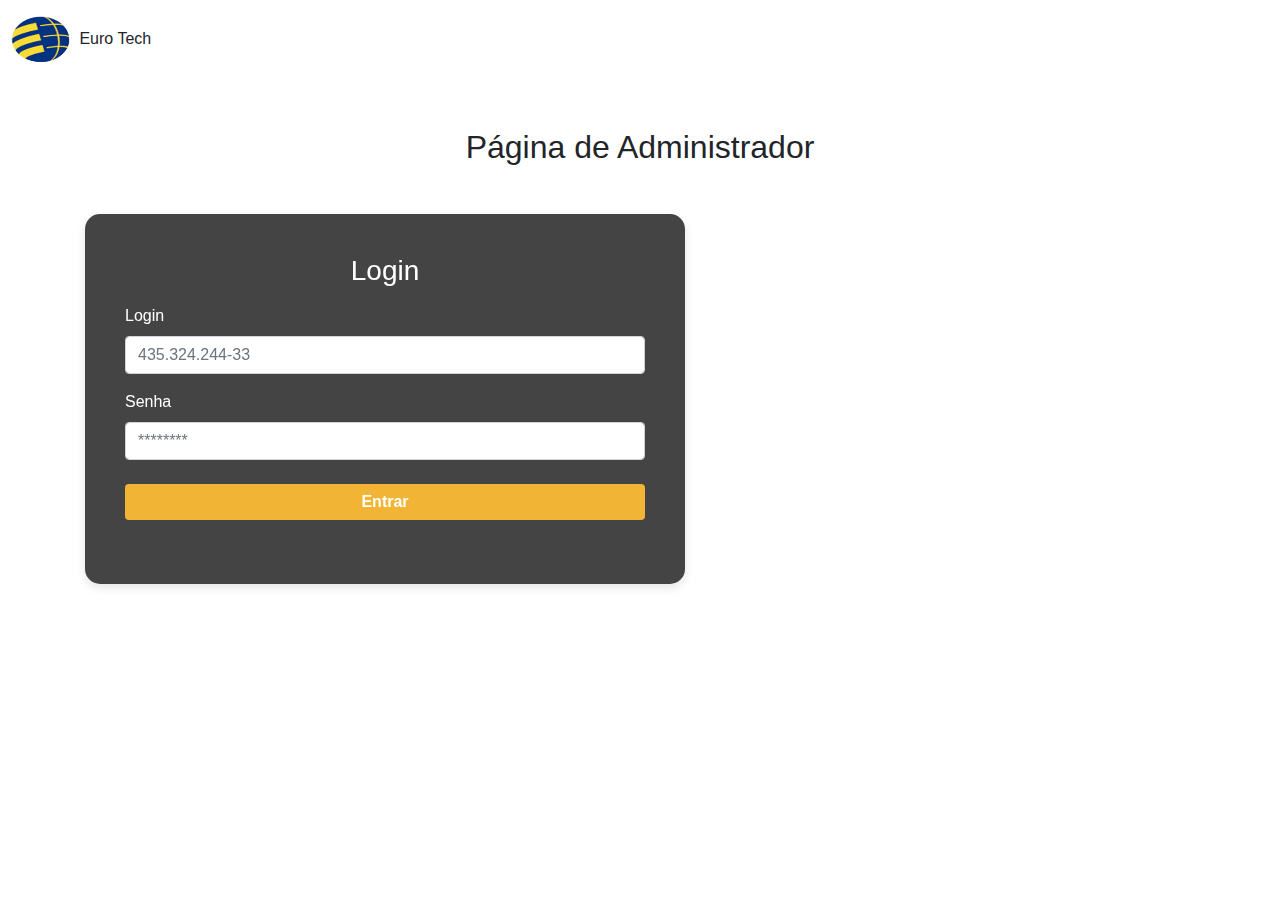
<file: index.html>
<!DOCTYPE html>
<html lang="pt-BR">
<head>
    <meta charset="UTF-8">
    <meta name="viewport" content="width=device-width, initial-scale=1.0">
    <title>Página de Administrador</title>
    <link href="https://stackpath.bootstrapcdn.com/bootstrap/4.5.2/css/bootstrap.min.css" rel="stylesheet">
    <link rel="stylesheet" href="../css/Style.css">
    <link rel="icon" href="../images/logo.png">
   
</head>
<body>
    <div class="header">
        <div class="">
            <span class="logo"> <img  src="./images/logo.png" width="75px" height="80px" alt=""> Euro Tech</span>
        </div>
    </div>

    <h2 class=" text-center my-5">Página de Administrador</h2>

    <div class="container login-container">

        <div class="login-box">
            
            <form id="form">
                <div class="form-group" >

                    <h3 class="mb-2 text-center"> Login</h3>
                    
                    <label class="my-2" for="login">Login</label>
                    <input type="text" class="form-control" id="login" placeholder="435.324.244-33">
                </div>
                <div class="form-group">
                    <label for="senha">Senha</label>
                    <input type="password" class="form-control" id="senha" placeholder="********">
                </div>
                <button type="submit" class="btn btn-primary btn-block my-4" id="entrar">Entrar</button>
            </form>
        </div>
    </div>
    <script src="https://code.jquery.com/jquery-3.5.1.slim.min.js"></script>
    <script src="https://cdn.jsdelivr.net/npm/@popperjs/core@2.5.2/dist/umd/popper.min.js"></script>
    <script src="https://stackpath.bootstrapcdn.com/bootstrap/4.5.2/js/bootstrap.min.js"></script>
    <script src="./js/script_usuarios/login_service.js" type="module"></script>
</body>
</html>
</file>
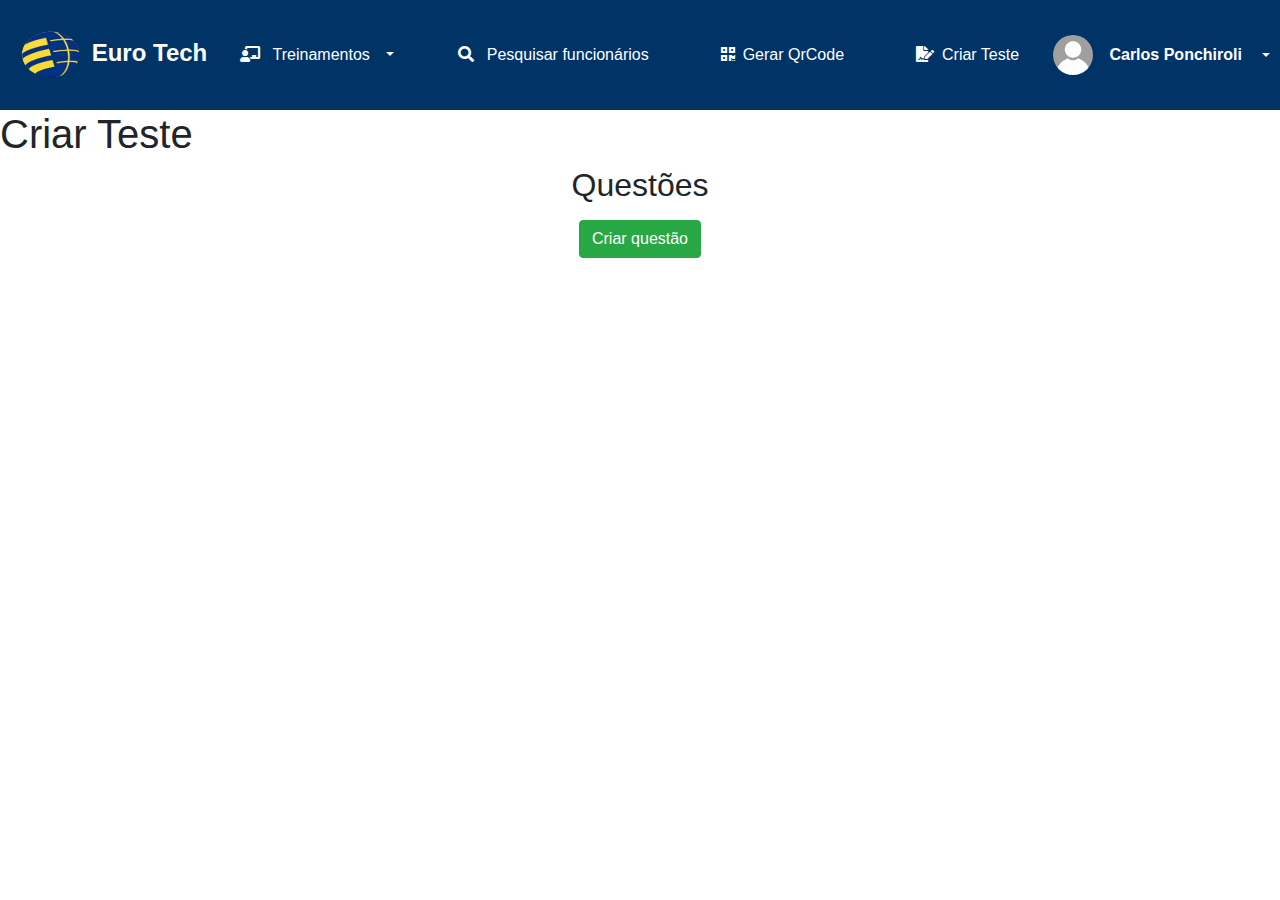
<file: pages/criarTeste.html>
<!DOCTYPE html>
<html lang="en">
<head>
    <meta charset="UTF-8">
    <meta name="viewport" content="width=device-width, initial-scale=1.0">
    <title>Criar Teste</title>
    <link href="https://maxcdn.bootstrapcdn.com/bootstrap/4.5.2/css/bootstrap.min.css" rel="stylesheet">
    <link rel="stylesheet" href="../css/Style.css">
    <link rel="shortcut icon" href="../images/logo.png" type="image/x-icon">
</head>
<body>
    <main>
        <div id="navbar-placeholder"></div>
        <h1>Criar Teste</h1>
        <section>
            <h2 class="text-center">Questões</h2>
            <div class="d-flex justify-content-center p-2">
                <button class="btn btn-success" id="btn_criar_questao">Criar questão</button>
            </div>
            <ul class="d-flex justify-content-center p-2 flex-column" id="questoes">
                
            </ul>
            <div class="pop-up-criacao-questao p-2 d-none" id="pop_up_criacao_questao">
                <div class="d-flex">
                    <h3>Adicionar Questão</h3>
                    <button type="button" class="btn" id="close_pop_up_adicionar_questao">❌</button>
                </div>
                <select name="tipo_questao" id="tipo_questao">
                    <option value="">Tipo de Questão</option>
                    <!-- <option value="dissertativa">Dissertativa</option> -->
                    <option value="objetiva">Múltipla Escolha</option>
                </select>
               
               <div id="div_criacao_questao_especificada">

               </div>
                <button class="btn btn-success" id="btn-adicionar-questao">Adicionar Questão</button>
            </div>
        </section>
    </main>
    <style>
        .pop-up-criacao-questao{
            margin: 0 0 0 40%;
            border: #000 solid 2px;
            width: 20%; 
        }
        .pop-up-criacao-questao *{
            margin: 5px 0;
        }
    </style>
    <script src="../js/teste.js"></script>
    <script src="../js/script_teste/teste.js"></script>
</body>
</html>
</file>
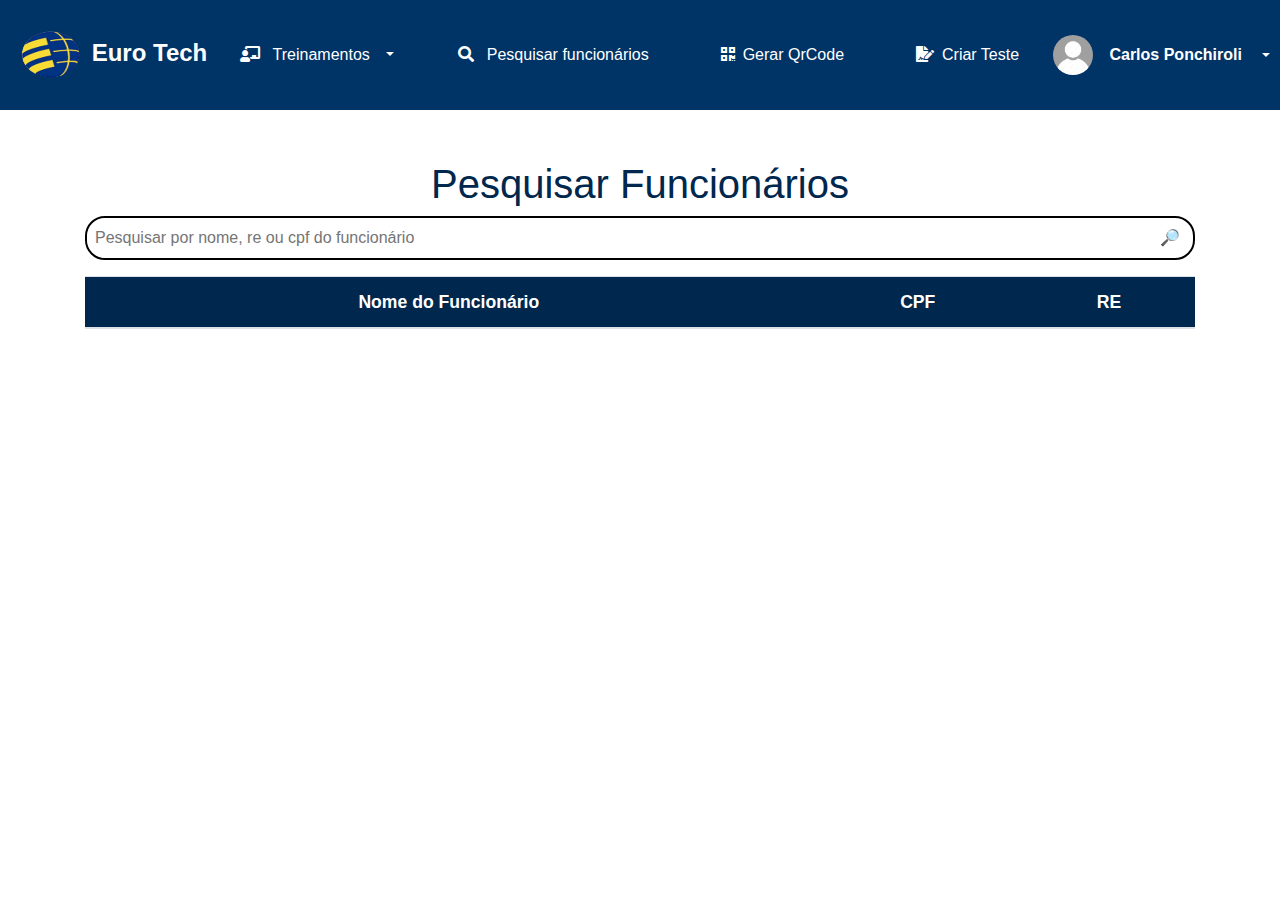
<file: pages/pesquisarFuncionarios.html>
<!DOCTYPE html>
<html lang="en">
<head>
    <meta charset="UTF-8">
    <meta name="viewport" content="width=device-width, initial-scale=1.0">
    <title>Pesquisar funcionários</title>
    <link rel="shortcut icon" href="favicon.ico" type="image/x-icon">
    <link rel="stylesheet" href="../css/Style.css">
    <link rel="stylesheet" href="../css/pesquisarFuncionarios.css">
</head>
<body>
    <div id="navbar-placeholder"></div>
    <div class="container">
        <h1>Pesquisar Funcionários</h1>
        <div class="d-flex justify-content-center align-items-center div-search-funcionario mb-3">
            <input type="search" name="pesquisa_funcionario" id="pesquisa_funcionario" class="search-funcionario p-2" placeholder="Pesquisar por nome, re ou cpf do funcionário" style="width: 100%;">
            <button type="button" class="btn" id="btn_pesquisa_funcionario">🔎</button>
        </div>
        <table class="table table-dark-blue">
            <thead>
                <tr>
                    <th>Nome do Funcionário</th>
                    <th>CPF</th>
                    <th>RE</th>
                </tr>
            </thead>
            <tbody>
              
            </tbody>
        </table>
    </div>
    <script src="https://code.jquery.com/jquery-3.5.1.slim.min.js"></script>
    <script src="https://cdn.jsdelivr.net/npm/@popperjs/core@2.5.4/dist/umd/popper.min.js"></script>
    <script src="https://stackpath.bootstrapcdn.com/bootstrap/4.5.2/js/bootstrap.min.js"></script>
    <script src="../js/teste.js"></script>
    <script src="../js/script_usuarios/pesquisar_funcionarios.js" type="module"></script>
    <div vw class="enabled">
        <div vw-access-button class="active"></div>
        <div vw-plugin-wrapper>
          <div class="vw-plugin-top-wrapper"></div>
        </div>
      </div>
      <script src="https://vlibras.gov.br/app/vlibras-plugin.js"></script>
      <script>
        new window.VLibras.Widget('https://vlibras.gov.br/app');
      </script>
</body>
</html>
</file>
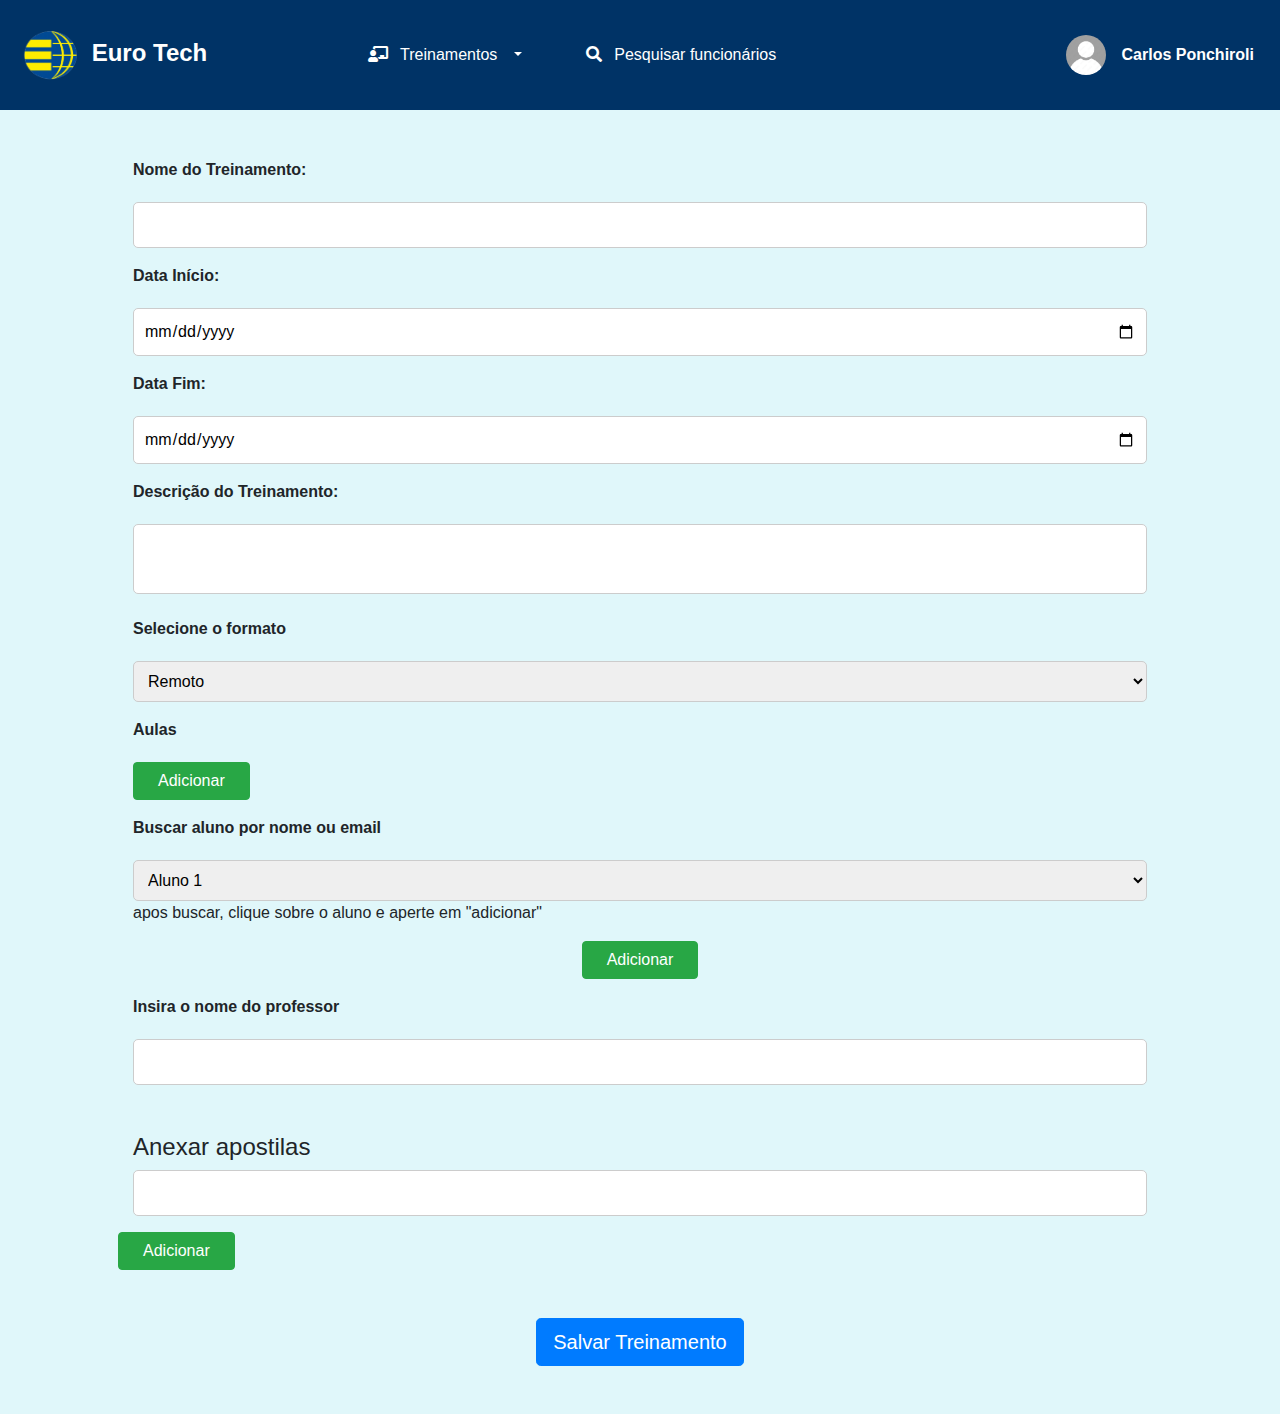
<file: EuroFarma - Copia/pages/criarTreinamento.html>
<!DOCTYPE html>
<html lang="en">

<head>
    <meta charset="UTF-8">
    <meta name="viewport" content="width=device-width, initial-scale=1.0">
    <title>Adicionar Treinamento</title>
    <link rel="stylesheet" href="../css/criarTreinamento.css">
</head>

<body>

    <div id="navbar-placeholder"></div>

    <div class="container">
        <div class="login-box">
            <form class="p-5">

                <div class="form-group">
                    <label for="nome"><b>Nome do Treinamento:</b></label>
                    <input type="text" id="nome" name="nome">
                </div>

                <div class="form-group">
                    <label for="data_inicio"><b>Data Início:</b></label>
                    <input type="date" id="data_inicio" name="data_inicio"> 
                </div>

                
                <div class="form-group">
                    <label for="data_fim"><b>Data Fim:</b></label>
                    <input type="date" id="data_fim" name="data_fim"> 
                </div>

                <div class="form-group">
                    <label for="descricao"><b>Descrição do Treinamento:</b></label>
                    <textarea id="descricao" name="descricao"></textarea>
                </div>

                <div class="form-group">
                    <label for="formato"><b>Selecione o formato </b></label>
                    
                    <select name="modalidade">
                        <option value="remoto">Remoto</option>
                        <option value="presencial">Presencial</option>
                        <option value="hibrido">Híbrido</option>
                    </select>

                </div>

                <div class="form-group">
                    <label><b>Aulas</b></label>
                    <ul id="lista_aulas">
                        
                    </ul>
                    <button type="button" class="btn btn-success px-4" id="btn_adicionar_aula">Adicionar</button>
                </div>

                <div class="pop-up-aula d-none" id="pop_up_aula">
                    <h2>Adicionar Aula</h2>
                    <div>
                        <label>Sala</label>
                        <input type="text" name="sala" id="aula_sala">
                    </div>
                    <div>
                        <label>Hora início</label>
                        <input type="text" name="hora_inicio" id="aula_hora_inicio">
                    </div>
                    <div>
                        <label>Hora fim</label>
                        <input type="text" name="hora_fim" id="aula_hora_fim">
                    </div>
                    <button type="button" class="btn btn-success px-4 mb-2" id="btn_pop_up_adicionar_aula" btn_adicionar>Adicionar</button>
                </div>

                <div class="form-group">
                    <label for="buscar-aluno"><b>Buscar aluno por nome ou email</b></label>
                    <select name="buscar-aluno" id="aluno" name="aluno">
                        <option value="aluno1">Aluno 1</option>
                    </select>
                    <blockquote>apos buscar, clique sobre o aluno e aperte em "adicionar"</blockquote>

                </div>

                <!-- lista de aluno  -->
                <div class="form-group">
                    <ul id="alunos-lista">
                      
                    </ul>

                    <div class=" text-center">
                        <button type="button" class="btn btn-success px-4" id="btn_adicionar_aluno" btn_adicionar>Adicionar</button>
                    </div>
                </div>

                <!-- fim da lista de alunos -->


                <!-- lista de professor  -->
                <div class="form-group">
                    <label for="buscar-professor"><b>Insira o nome do professor </b></label>
                    <input type="text" name="professor">
                </div>


                    <div class="row my-5">
                        <div class="col-md-12">
                            <h4>Anexar apostilas</h4>
                            <div class="form-group">
                                <input type="text" id="apostila" name="apostila">
                            </div>
                            <ul class="apostilas" id="apostilas">
                                
                            </ul>
                        </div>
                        <button type="button" class="btn btn-success px-4" id="btn_adicionar_apostila" btn_adicionar>Adicionar</button>

                    </div>



                    <div class="row">
                        <div class="col-md-12 text-center">
                            <button class="btn btn-primary btn-lg" id="btn_salvar" type="button">Salvar Treinamento</button>
                        </div>
                    </div>



            </form>
        </div>
    </div>
    <script src="../js/treinamento.js"></script>
    <script src="https://code.jquery.com/jquery-3.5.1.slim.min.js"></script>
    <script src="https://cdn.jsdelivr.net/npm/@popperjs/core@2.5.4/dist/umd/popper.min.js"></script>
    <script src="https://stackpath.bootstrapcdn.com/bootstrap/4.5.2/js/bootstrap.min.js"></script>
    <script src="../js/teste.js"></script>
</body>

</html>
</file>
<file: css/Style.css>
:root {
    --azul-escuro-color: #00488e; 
    --azul-claro-color: #04B2E2;
  
    --amarelo-color: #fff200;
    --amerelo-pantone-color: #F1B434;

    --branco-color: #ffff; 

}



body, html {
    margin: 0;
    padding: 0;
    height: 100%;
    font-family: Arial, sans-serif;
}


.background-image {
    position: absolute;
    top: 0;
    left: 0;
    width: 100%;
    height: 100%;
    background-image: url('../images/eurofarma_painel.jpg');
    background-size: cover;
    background-position: center;
    z-index: -1;
}

.cloudflare-container{
    padding-right: 50px;
    border-radius: 15px;
}

.logo-container {
    display: flex;
    justify-content: center;
    padding: 20px;
    position: relative;
    top: 0;
    width: 100%;
}

.login-logo {
    max-width: 400px;
    height: auto;
    margin-top: 20px;
    filter: drop-shadow(2px 2px 5px rgba(0, 0, 0, 0.701)); /* Sombra suave */
}

.login-box {
    background: rgba(0, 0, 0, 0.733); /* Fundo translúcido */
    backdrop-filter: blur(5px); /* Efeito de vidro */
    padding: 40px;
    border-radius: 15px;
    box-shadow: 0 4px 10px rgba(0, 0, 0, 0.1);
    max-width: 600px;
    width: 100%;
    text-align: left;
    color: var(--branco-color);
}




.form-group input {
    padding-right: 50px;
}

.btn-primary{
     background-color: var(--amerelo-pantone-color);
    color: var(--branco-color);
    font-weight: 900;
    border: none;
}

/* Efeito hover no botão de login */
.btn-primary:hover {
    background-color: var(--amarelo-color);
    color: var(--branco-color);
    font-weight: 900;
}

/* Estilo para o link "Esqueceu sua senha?" */
.forgot-password-link {
    font-size: 14px;
    color: var(--amarelo-color);
    text-decoration: none;
}

.forgot-password-link:hover {
    text-decoration: underline;
    color: var(--amerelo-pantone-color);
}
</file>
<file: css/pesquisarFuncionarios.css>
.div-search-funcionario{
    width: 100%;
    border-radius: 20px;
    padding: 0px;
    border: solid black 2px;
}

.search-funcionario{
    width: 70%;
    border-radius: 20px;
    border: none;
    outline: none;
}

.tr-body:hover{
    cursor: pointer;
}
.table-dark-blue thead th {
            background-color: #00274d;
            color: white;
            text-align: center;
            font-size: 1.1em;
        }
        .table-dark-blue tbody tr {
            transition: all 0.3s ease;
            box-shadow: 0 4px 8px 0 rgba(0, 0, 0, 0.1);
        }
        .table-dark-blue tbody tr:hover {
            background-color: #d1e0f0;
            transform: translateY(-2px);
            box-shadow: 0 6px 12px 0 rgba(0, 0, 0, 0.15);
        }
        .btn-primary-dark, .btn-danger-dark {
            padding: 5px 10px;
            color: white;
            font-size: 0.9em;
            border-radius: 4px;
        }
        .btn-primary-dark {
            background-color: #0056b3;
            border-color: #0056b3;
        }
        .btn-primary-dark:hover {
            background-color: #004494;
            border-color: #004494;
            color: white;
        }
        .btn-danger-dark {
            background-color: #b32400;
            border-color: #b32400;
        }
        .btn-danger-dark:hover {
            background-color: #940b00;
            border-color: #940b00;
            color: white;
        }
        .container {
            margin-top: 50px;
        }
        h1 {
            color: #00274d;
            text-align: center;
            margin-bottom: 30px;
        }
</file>
<file: EuroFarma - Copia/css/criarTreinamento.css>
body {
    background-color: #e0f7fa !important;
}



.form-group {
    margin-bottom: 15px;
}

.form-group label {
    display: block;
    margin-bottom: 20px;
}

.form-group input, .form-group select{
    width: 100%;
    padding: 10px;
    border: 1px solid #ccc;
    border-radius: 5px;
}

 .form-group textarea{
    width: 100%;
    padding: 10px;
    border: 1px solid #ccc;
    border-radius: 5px;
    resize: none; /* Para desabilitar o redimensionamento */
 }

.btn-primary {
    background-color: #007bff;
    color: white;
    border: none;
    padding: 10px 20px;
    cursor: pointer;
    border-radius: 5px;
}

.btn-primary:hover {
    background-color: #003767;
    color: #ffffff;
}

.remove-btn {
    cursor: pointer;
    color: red;
    margin-left: 10px;
}

.pop-up-aula{
    background-color: white;
    padding: 2px;
    position: absolute;
    top: 60%;
    left: 25%;
    right:25%;
    display: flex;
    justify-content: center;
    flex-direction: column;
    align-items: center;
}

.pop-up-aula div{
    padding: 10px;
}
</file>
